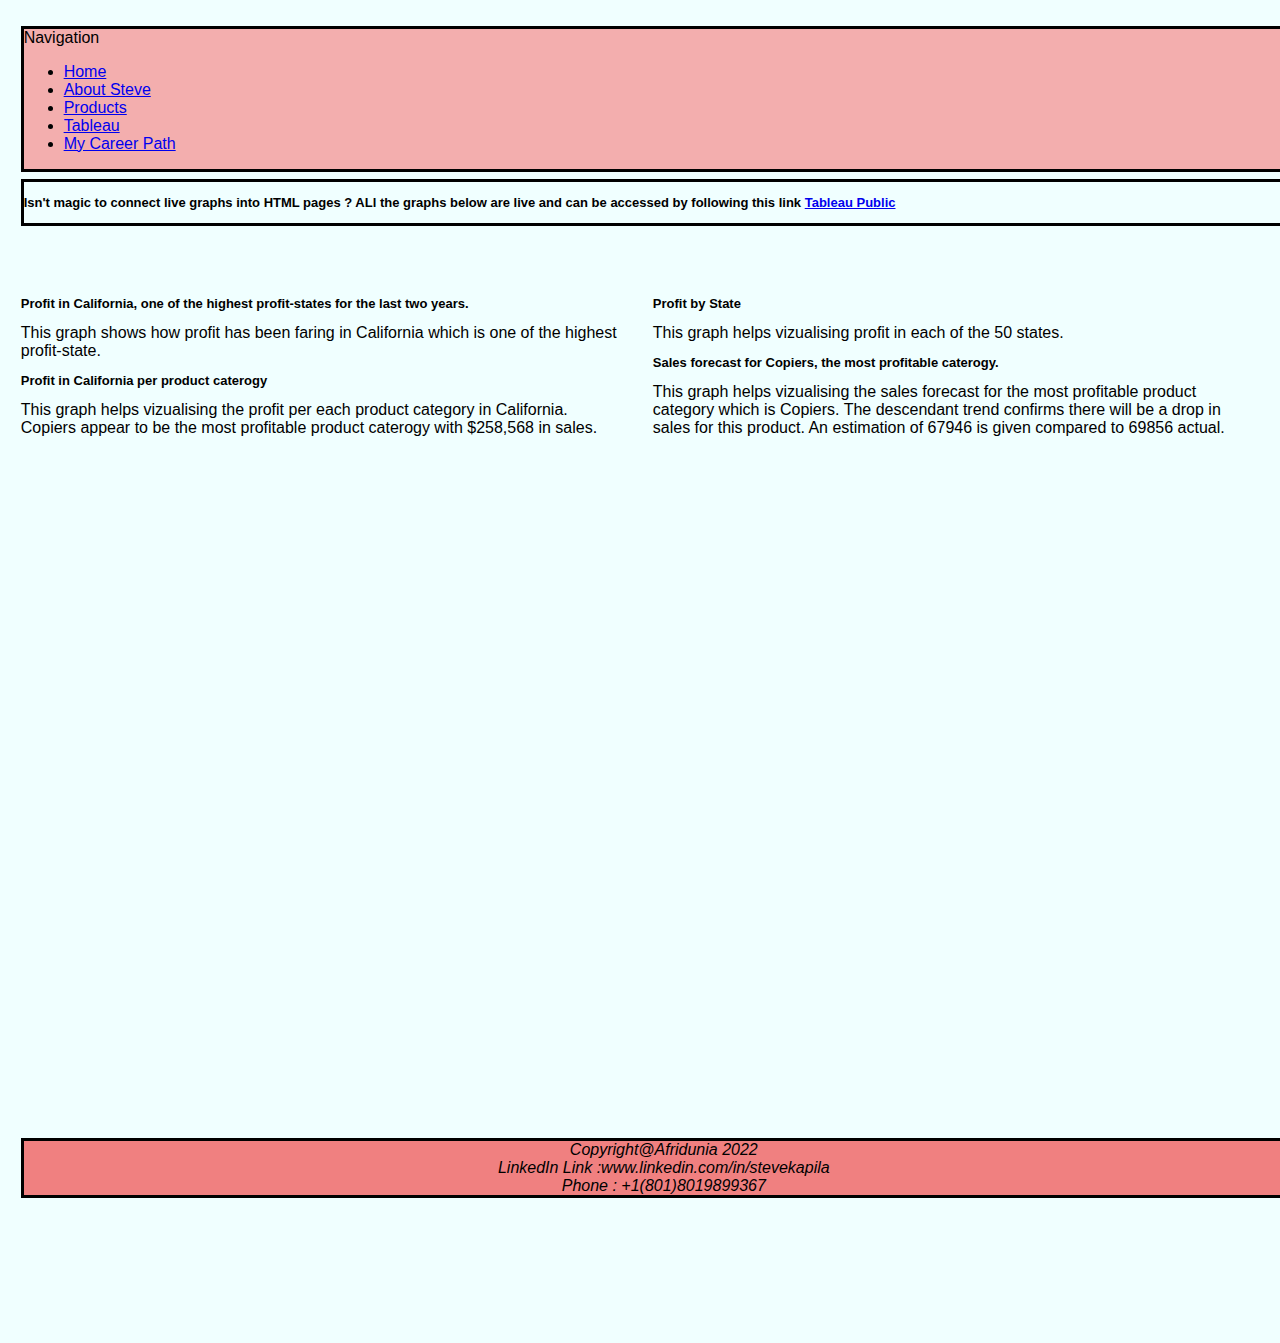
<file: HTLM/tableau.html>
<!DOCTYPE html>
<html>
    <head>
        <!--Steve Kapila Mutombo Tableau codes-->
        <title>Steve Kapila Tableau</title>
        <link href="../styles/customstylesheet.css" rel="stylesheet" type="text/css" />

    </head>
    <body style="background-color:azure">

        <div class="Header common" > Navigation
            <ul>
                <li class="nav-item px-lg-4"><a class="nav-link text-uppercase" href="../index.html">Home</a></li>
                <li class="nav-item px-lg-4"><a class="nav-link text-uppercase" href="./about_Steve.html">About Steve</a></li>
                <li class="nav-item px-lg-4"><a class="nav-link text-uppercase" href="./products.html">Products</a></li>
                <li class="nav-item px-lg-4"><a class="nav-link text-uppercase" href="./tableau.html">Tableau</a></li>
                <li class="nav-item px-lg-4"><a class="nav-link text-uppercase" href="./My Career Path.html">My Career Path</a></li>
            </ul>
        </div>

        <div id="Right">
        <p>Profit in California, one of the highest profit-states for the last two years.</p>
        This graph shows how profit has been faring in California which is one of the highest profit-state.

            <div class="tableauPlaceholder" id="viz1649362281633" style="position: absolute"><noscript><a href='#'><img alt='Sheet 2 ' src='https:&#47;&#47;public.tableau.com&#47;static&#47;images&#47;We&#47;Webprojectfinal&#47;Sheet2&#47;1_rss.png' style='border: none' /></a></noscript><object class='tableauViz'  style='display:none;'><param name='host_url' value='https%3A%2F%2Fpublic.tableau.com%2F' /> <param name='embed_code_version' value='3' /> <param name='site_root' value='' /><param name='name' value='Webprojectfinal&#47;Sheet2' /><param name='tabs' value='no' /><param name='toolbar' value='yes' /><param name='static_image' value='https:&#47;&#47;public.tableau.com&#47;static&#47;images&#47;We&#47;Webprojectfinal&#47;Sheet2&#47;1.png' /> <param name='animate_transition' value='yes' /><param name='display_static_image' value='yes' /><param name='display_spinner' value='yes' /><param name='display_overlay' value='yes' /><param name='display_count' value='yes' /><param name='language' value='en-US' /></object></div>                <script type='text/javascript'>                    var divElement = document.getElementById('viz1649362281633');                    var vizElement = divElement.getElementsByTagName('object')[0];                    vizElement.style.width='100%';vizElement.style.height=(divElement.offsetWidth*0.75)+'px';                    var scriptElement = document.createElement('script');                    scriptElement.src = 'https://public.tableau.com/javascripts/api/viz_v1.js';                    vizElement.parentNode.insertBefore(scriptElement, vizElement);                </script>
                <p>Profit in California per product caterogy</p>
        This graph helps vizualising the profit per each product category in California. <br>
        Copiers appear to be the most profitable product caterogy with $258,568 in sales. 
            <div class="tableauPlaceholder" id="viz1649362760391" style="position: absolute"><noscript><a href='#'><img alt='Sheet 3 ' src='https:&#47;&#47;public.tableau.com&#47;static&#47;images&#47;We&#47;Webprojectfinal2&#47;Sheet3&#47;1_rss.png' style='border: none' /></a></noscript><object class='tableauViz'  style='display:none;'><param name='host_url' value='https%3A%2F%2Fpublic.tableau.com%2F' /> <param name='embed_code_version' value='3' /> <param name='site_root' value='' /><param name='name' value='Webprojectfinal2&#47;Sheet3' /><param name='tabs' value='no' /><param name='toolbar' value='yes' /><param name='static_image' value='https:&#47;&#47;public.tableau.com&#47;static&#47;images&#47;We&#47;Webprojectfinal2&#47;Sheet3&#47;1.png' /> <param name='animate_transition' value='yes' /><param name='display_static_image' value='yes' /><param name='display_spinner' value='yes' /><param name='display_overlay' value='yes' /><param name='display_count' value='yes' /><param name='language' value='en-US' /><param name='filter' value='publish=yes' /></object></div>                <script type='text/javascript'>                    var divElement = document.getElementById('viz1649362760391');                    var vizElement = divElement.getElementsByTagName('object')[0];                    vizElement.style.width='100%';vizElement.style.height=(divElement.offsetWidth*0.75)+'px';                    var scriptElement = document.createElement('script');                    scriptElement.src = 'https://public.tableau.com/javascripts/api/viz_v1.js';                    vizElement.parentNode.insertBefore(scriptElement, vizElement);                </script>
            </div>
            </div>
      
        </div>  
      
       
        <div id="left">

        <p>Profit by State</p>
        This graph helps vizualising profit in each of the 50 states. <br>

        <div class="tableauPlaceholder" id="viz1649362074854" style="position: absolute"><noscript><a href='#'><img alt='Profit by State ' src='https:&#47;&#47;public.tableau.com&#47;static&#47;images&#47;We&#47;Webprojectfinal&#47;Sheet1&#47;1_rss.png' style='border: none' /></a></noscript><object class='tableauViz'  style='display:none;'><param name='host_url' value='https%3A%2F%2Fpublic.tableau.com%2F' /> <param name='embed_code_version' value='3' /> <param name='site_root' value='' /><param name='name' value='Webprojectfinal&#47;Sheet1' /><param name='tabs' value='no' /><param name='toolbar' value='yes' /><param name='static_image' value='https:&#47;&#47;public.tableau.com&#47;static&#47;images&#47;We&#47;Webprojectfinal&#47;Sheet1&#47;1.png' /> <param name='animate_transition' value='yes' /><param name='display_static_image' value='yes' /><param name='display_spinner' value='yes' /><param name='display_overlay' value='yes' /><param name='display_count' value='yes' /><param name='language' value='en-US' /></object></div>                <script type='text/javascript'>                    var divElement = document.getElementById('viz1649362074854');                    var vizElement = divElement.getElementsByTagName('object')[0];                    vizElement.style.width='100%';vizElement.style.height=(divElement.offsetWidth*0.75)+'px';                    var scriptElement = document.createElement('script');                    scriptElement.src = 'https://public.tableau.com/javascripts/api/viz_v1.js';                    vizElement.parentNode.insertBefore(scriptElement, vizElement);</script>
        
        <p> Sales forecast for Copiers, the most profitable caterogy. </p>
        This graph helps vizualising the sales forecast for the most profitable product category which is Copiers. 
        The descendant trend confirms there will be a drop in sales for this product. An estimation of 67946 is given compared to 69856 actual.
        <div class="tableauPlaceholder" id="viz1649362796913" style="position: absolute"><noscript><a href='#'><img alt='Sheet 4 ' src='https:&#47;&#47;public.tableau.com&#47;static&#47;images&#47;We&#47;Webprojectfinal3&#47;Sheet4&#47;1_rss.png' style='border: none' /></a></noscript><object class='tableauViz'  style='display:none;'><param name='host_url' value='https%3A%2F%2Fpublic.tableau.com%2F' /> <param name='embed_code_version' value='3' /> <param name='site_root' value='' /><param name='name' value='Webprojectfinal3&#47;Sheet4' /><param name='tabs' value='no' /><param name='toolbar' value='yes' /><param name='static_image' value='https:&#47;&#47;public.tableau.com&#47;static&#47;images&#47;We&#47;Webprojectfinal3&#47;Sheet4&#47;1.png' /> <param name='animate_transition' value='yes' /><param name='display_static_image' value='yes' /><param name='display_spinner' value='yes' /><param name='display_overlay' value='yes' /><param name='display_count' value='yes' /><param name='language' value='en-US' /><param name='filter' value='publish=yes' /></object></div>                <script type='text/javascript'>                    var divElement = document.getElementById('viz1649362796913');                    var vizElement = divElement.getElementsByTagName('object')[0];                    vizElement.style.width='100%';vizElement.style.height=(divElement.offsetWidth*0.75)+'px';                    var scriptElement = document.createElement('script');                    scriptElement.src = 'https://public.tableau.com/javascripts/api/viz_v1.js';                    vizElement.parentNode.insertBefore(scriptElement, vizElement);                </script>
        </div>
        </div>
    

        <div class="Upper"> 
            <p> Isn't magic to connect live graphs into HTML pages ? ALl the graphs below are live and can be accessed by following this link <a href="https://public.tableau.com/s/" target="_blank">Tableau Public</a></p>
            
        </div>
        <div id="Footer">
            Copyright@Afridunia 2022<br>
            LinkedIn Link :www.linkedin.com/in/stevekapila<br>
            Phone : +1(801)8019899367
        </div>
    </body>
</html>
</file>
<file: styles/customstylesheet.css>
body{
    font-family: 'Lucida Sans', 'Lucida Sans Regular', 'Lucida Grande', 'Lucida Sans Unicode', Geneva, Verdana, sans-serif;
    align-content: center;
   background-color:whitesmoke;
}
.Header{
    top: 5px;
    background-color: rgb(243, 174, 174); 
    border: solid black;
    width: 100%;
    text-align: left;

}
.Mainbody{
    
    text-align: center;
    align-content: center;
    position:relative;
    height: auto;
    width: 100%; 
}
#Footer{
    
    width: 100%;
    text-align: center;
    background-color: lightcoral;
    top: 125%;
    font-style: italic;
    border: solid black;

 position:absolute;
   
}

  Div{

    width: 40%;
    margin: 1%;  
    position: relative;
     
  }

#left{
    width: 47%;
    position: absolute;
    left: 50%;
    height: 100%;
    top: 30%;

}
#Right{
width: 49%;
height: 100%;
position:absolute;
top: 30%;


}
.tableauPlaceholder{
    height: 150%;
    right: 1%;
}
#viz1649362281633{
    
    width:50%;
    height: 100%;
    
}
#viz1649362760391{
   
    width:50%;
    height: 100%;
}
#viz1649362074854{
    
    width:50%;
    height: 100%;
}
#viz1649362796913{
top: 2%;
    width:50%;
    height: 100%;   
}
p{

    font-size: small;
    font-weight: bold;
    
}
.Upper{

    border: solid black;
    height: 40%;
    width: 100%;
    
}
</file>
